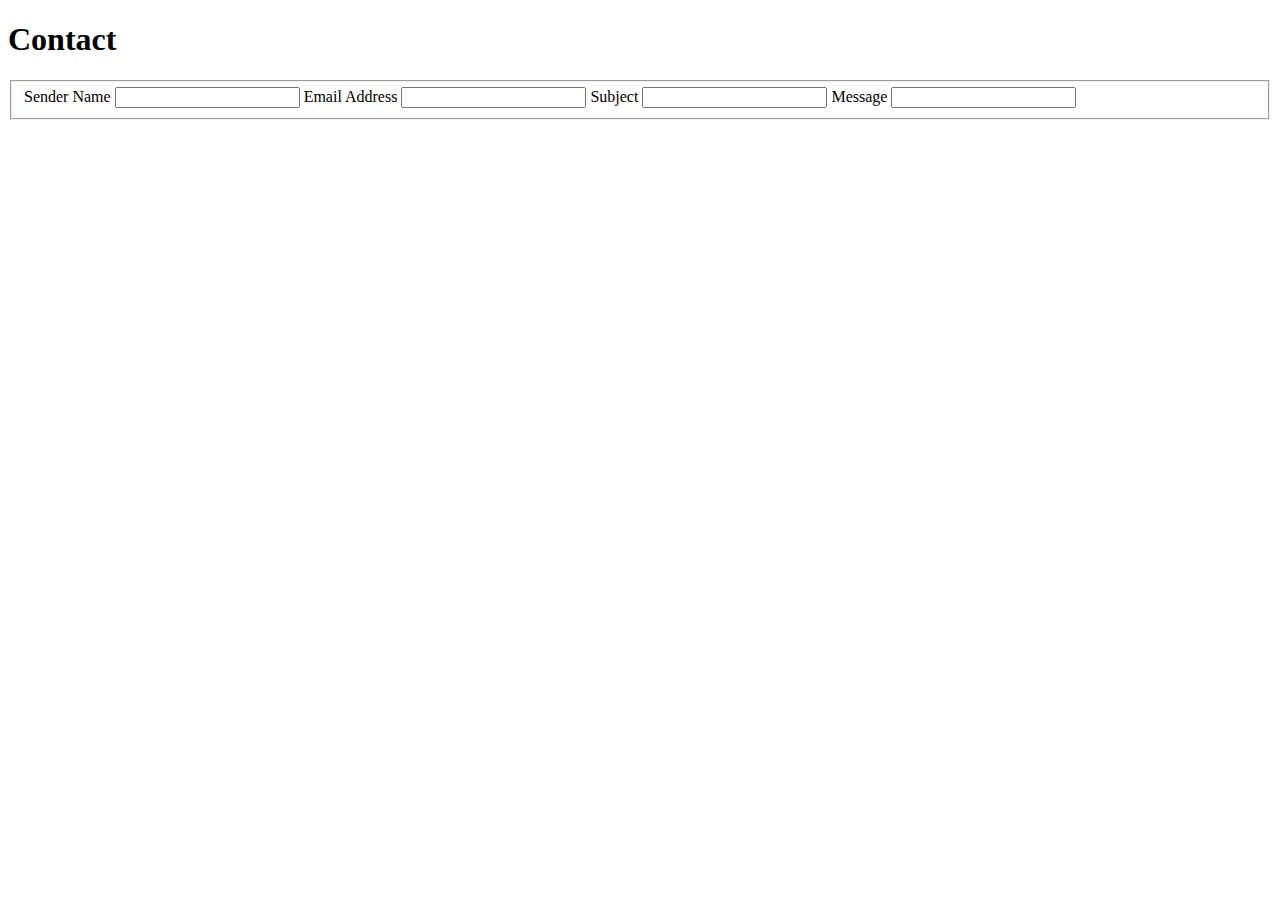
<file: contact.html>
<!DOCTYPE html>
<html>
  <head>
    <meta charset="utf-8" />
    <!-- Ensures proper scaling and layout on mobile devices -->
    <meta name="viewport" content="width=device-width,initial-scale=1.0">
  </head>
  
  <body>
    <!-- Page header -->
    <header>
      <h1>Contact</h1>
    </header>
    
    <article>
      <form>
        <!-- Email contact form -->
        <fieldset id="contactbyemail">

          <!-- Sender name field -->
          <label for="sendername">
            Sender Name
            <input type="text" id="sendername" />
          </label>

          <!-- User email address field -->
          <label for="emailaddress">
            Email Address
            <input type="text" id="emailaddress" />
          </label>
          
          <!-- Email subject field -->
          <label for="emailsubject">
            Subject
            <input type="text" id="emailsubject" />
          </label>

          <!-- Email message field -->
          <label for="emailmessage">
            Message
            <input type="text" id="emailmessage" />
          </label>
        </fieldset>
      </form>
    </article>
    
  </body>
</html>
</file>
